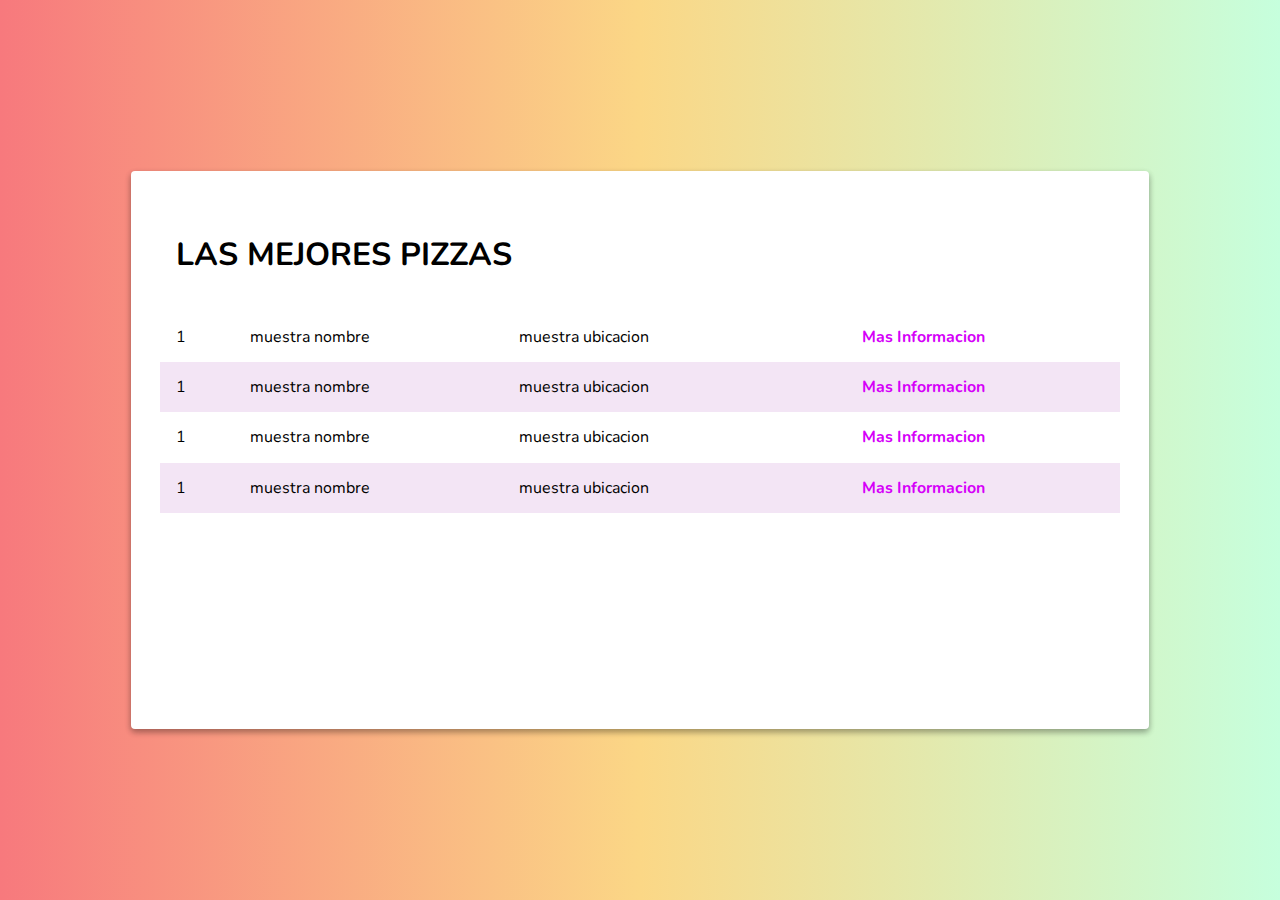
<file: index.html>
<!DOCTYPE html>
<html lang="en">

<head>
    <meta charset="UTF-8">
    <meta http-equiv="X-UA-Compatible" content="IE=edge">
    <meta name="viewport" content="width=device-width, initial-scale=1.0">
    <title>Las mejores pizzas</title>
    <link rel="stylesheet" href="css/style.css">
    <link rel="stylesheet" href="css/normalize.css">
    <link rel="stylesheet" href="https://pro.fontawesome.com/releases/v5.10.0/css/all.css"
        integrity="sha384-AYmEC3Yw5cVb3ZcuHtOA93w35dYTsvhLPVnYs9eStHfGJvOvKxVfELGroGkvsg+p" crossorigin="anonymous" />

        <link rel="preconnect" href="https://fonts.googleapis.com">

       
<link rel="preconnect" href="https://fonts.gstatic.com" crossorigin>
<link href="https://fonts.googleapis.com/css2?family=Nunito:ital,wght@0,200;0,600;1,200;1,400&display=swap" rel="stylesheet">
<link
    rel="stylesheet"
    href="https://cdnjs.cloudflare.com/ajax/libs/animate.css/4.1.1/animate.min.css"
  />

</head>
<body>
    <div class="cointainer">
        <div class="content animate backInDown">
            <header>
                <h1 class="title">Las mejores pizzas</h1>
            </header>

            <table class="table">
                <thead>
                    <th>#</th>
                    <th>Nombre</th>
                    <th>Ubicacion</th>
                    <th>Calificacion</th>
                    <th>Acciones</th>
                </thead>
                <tbody>
                    <tr>
                        <td>1</td>
                        <td>muestra nombre</td>
                        <td> muestra ubicacion</td>
                        <td><i class="fas fa-star"></i> <i class="fas fa-star"></i>
                            <i class="fas fa-star"></i> <i class="fas fa-star"></i>
                        </td>
                        <td><a href="Restaurantes/sensei.html"> Mas Informacion</a></td>
                    </tr>
                    <tr>
                        <td>1</td>
                        <td>muestra nombre</td>
                        <td> muestra ubicacion</td>
                        <td><i class="fas fa-star"></i> <i class="fas fa-star"></i>
                            <i class="far fa-star"></i> <i class="far fa-star"></i>
                        </td>
                        <td><a href="Restaurantes/sensei.html"> Mas Informacion</a></td>
                    </tr>
                    <tr>
                        <td>1</td>
                        <td>muestra nombre</td>
                        <td> muestra ubicacion</td>
                        <td><i class="fas fa-star"></i> <i class="fas fa-star"></i>
                            <i class="fas fa-star"></i> <i class="fas fa-star"></i>
                        </td>
                        <td><a href="Restaurantes/sensei.html"> Mas Informacion</a></td>
                    </tr>
                    <tr>
                        <td>1</td>
                        <td>muestra nombre</td>
                        <td> muestra ubicacion</td>
                        <td><i class="fas fa-star"></i> <i class="fas fa-star"></i>
                            <i class="fas fa-star"></i> <i class="fas fa-star"></i>
                            <i class="far fa-star"></i>
                        </td>
                        <td><a href="Restaurantes/sensei.html"> Mas Informacion</a></td>
                    </tr>
                </tbody>
            </table>
        </div>
    </div>


    <script src="./js/main.js"></script>
</body>
</html>
</file>
<file: css/style.css>
body{
    margin: 0;
    padding: 0;
}

html{
    font-family: 'Nunito', sans-serif;
}


.cointainer{
    background: #C6FFDD;  /* fallback for old browsers */
background: -webkit-linear-gradient(to right, #f7797d, #FBD786, #C6FFDD);  /* Chrome 10-25, Safari 5.1-6 */
background: linear-gradient(to right, #f7797d, #FBD786, #C6FFDD); /* W3C, IE 10+/ Edge, Firefox 16+, Chrome 26+, Opera 12+, Safari 7+ */
height: 100vh;
display: flex;
align-items: center;
justify-content: center;

}

.content{
    max-width: 960px;
    
    width: 100%;
    height: 80vh;
    background-color: white;
    box-shadow: 0 3px 6px rgba(0, 0, 0, .16), 0 3px 6px rgba(0, 0, 0, .23);    
    border-radius: 4px;
    position: relative;  
    
    overflow: scroll;
}

.content{
    padding: 1rem;
    width: 100%;
}
td{
    display: block;
}

td:nth-last-of-type(1){
    font-size: 1.5rem;
    font-weight: bold;
    color: #642b73;
}

th{
    display: none;        
}


.actions{
    position: absolute;
    top: 1rem;
    right: 1rem;
    
}

.close{
    height: 40px ;
    width: 40px;
    color: white;
    border-radius: 50%;
    background-color: #642b73;
    display: inline-block;
    box-shadow: 0 3px 6px rgba(0, 0, 0, .16), 0 3px 6px rgba(0, 0, 0, .23);
    font-weight: 300;
    cursor: pointer;
    display: flex;
    align-items: center;
    justify-content: center;
}
a{
    text-decoration: none;
    color: #d500f9;
}
.title{
    text-transform: uppercase;
    padding: 1rem;
}
.paragraph{
    line-height: 1.8rem;
    font-weight: 300;
}
.table{
    width: 100%;
    border-spacing: 0;
}
.fa-star {
    color: #ffc400;
}

.table td, .table th{
    padding: 1rem;
    text-align: left;
}
.table tr:nth-child(even){
    background-color: #f3e5f5;
}

.title-item{
    font-size: 2rem;
    border-bottom: solid 2px #c6426E;    
    padding-bottom: 1em;
    padding-bottom: 1rem;
    

}

.position{
    background-color:  #c6426E;
    color: white;
    padding: 0.5em;   
    margin-right: .5rem; 
}

address{
    font-weight: bold;
    color:#642B73;
}

img{
    float: left;
    margin-right: 1rem;
    height: 250px;
    
}

a:focus{
    background: red;
}


@media (min-width:900px) {
   
    th{
        display: table-cell;
        

    }

    td{
        width: auto;
        display: table-cell;
    }

    td:nth-last-of-type(1){
      font-size: 1rem;
    }

    th{
        display: none;        
    }

    .content{
        padding: 1.8rem;
    }
}

@media (min-height:500px) {
    .content{
        height: 500px;
    }
}
</file>
